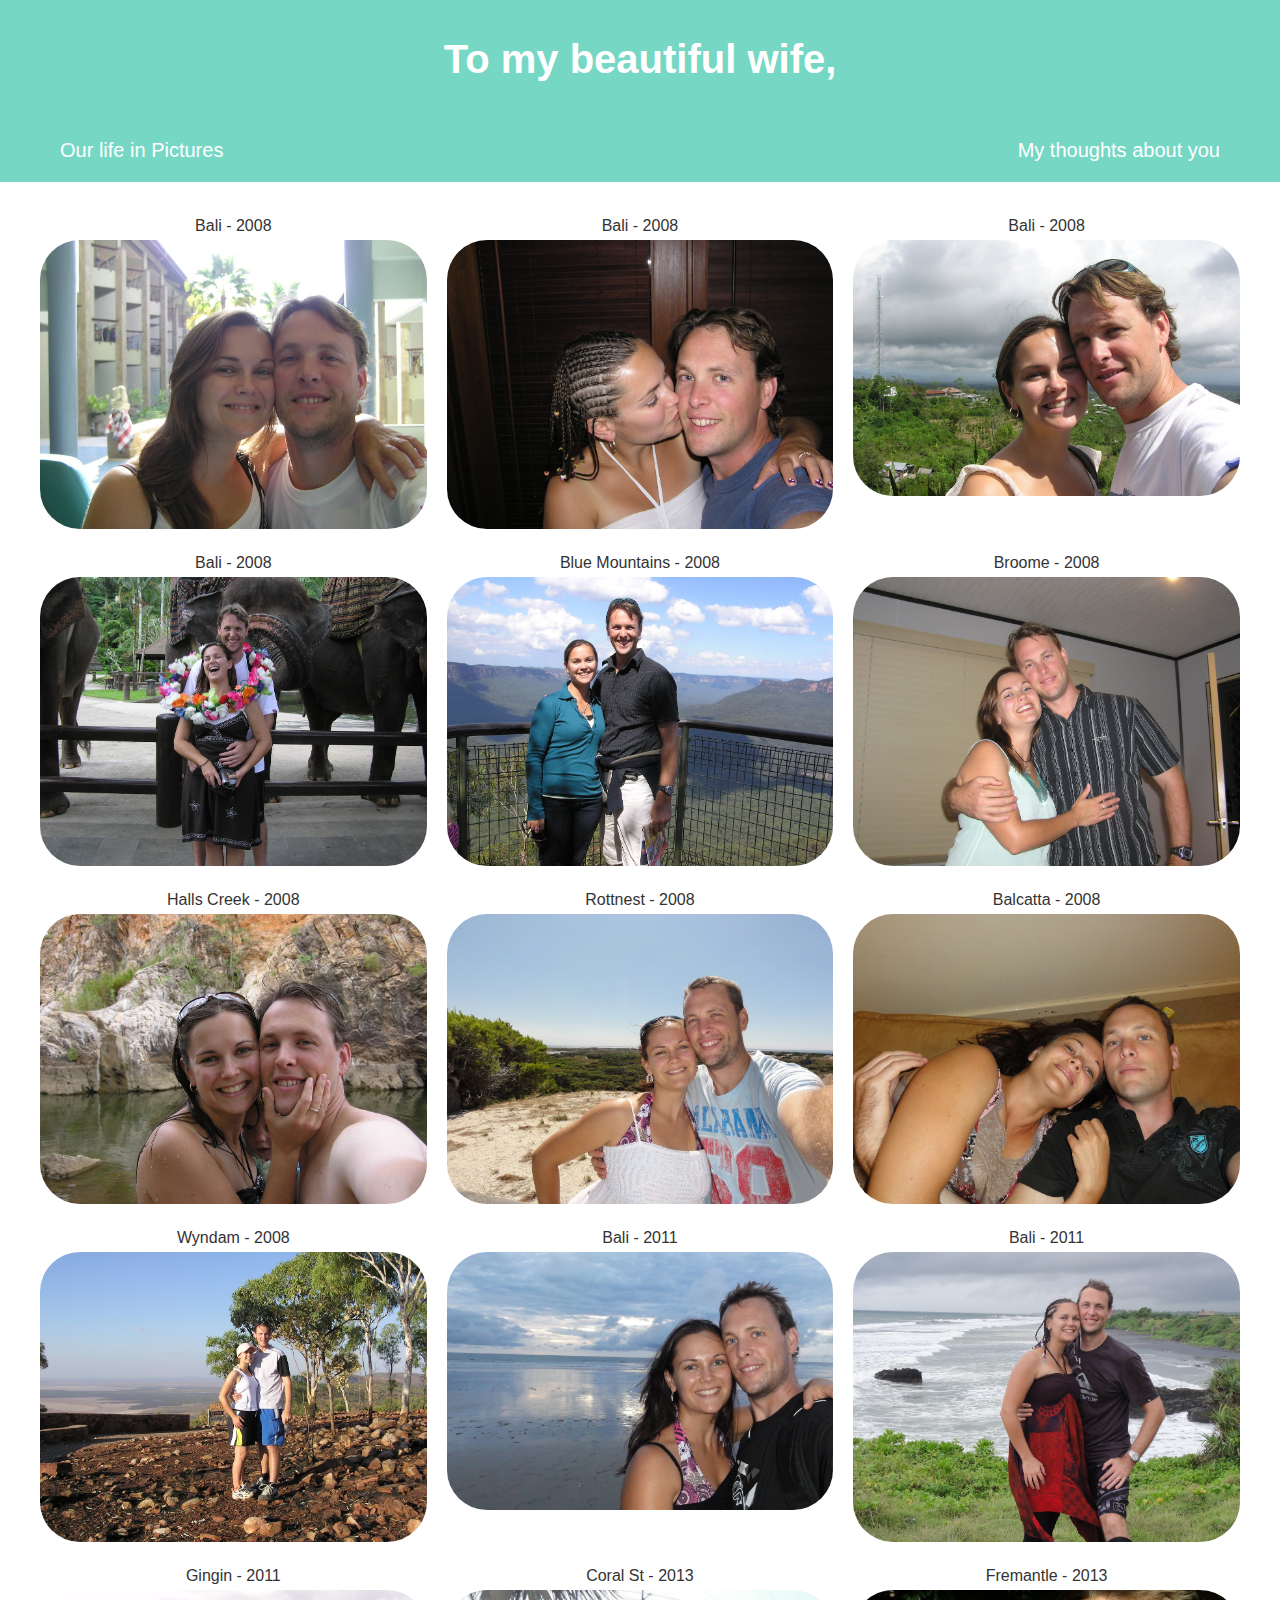
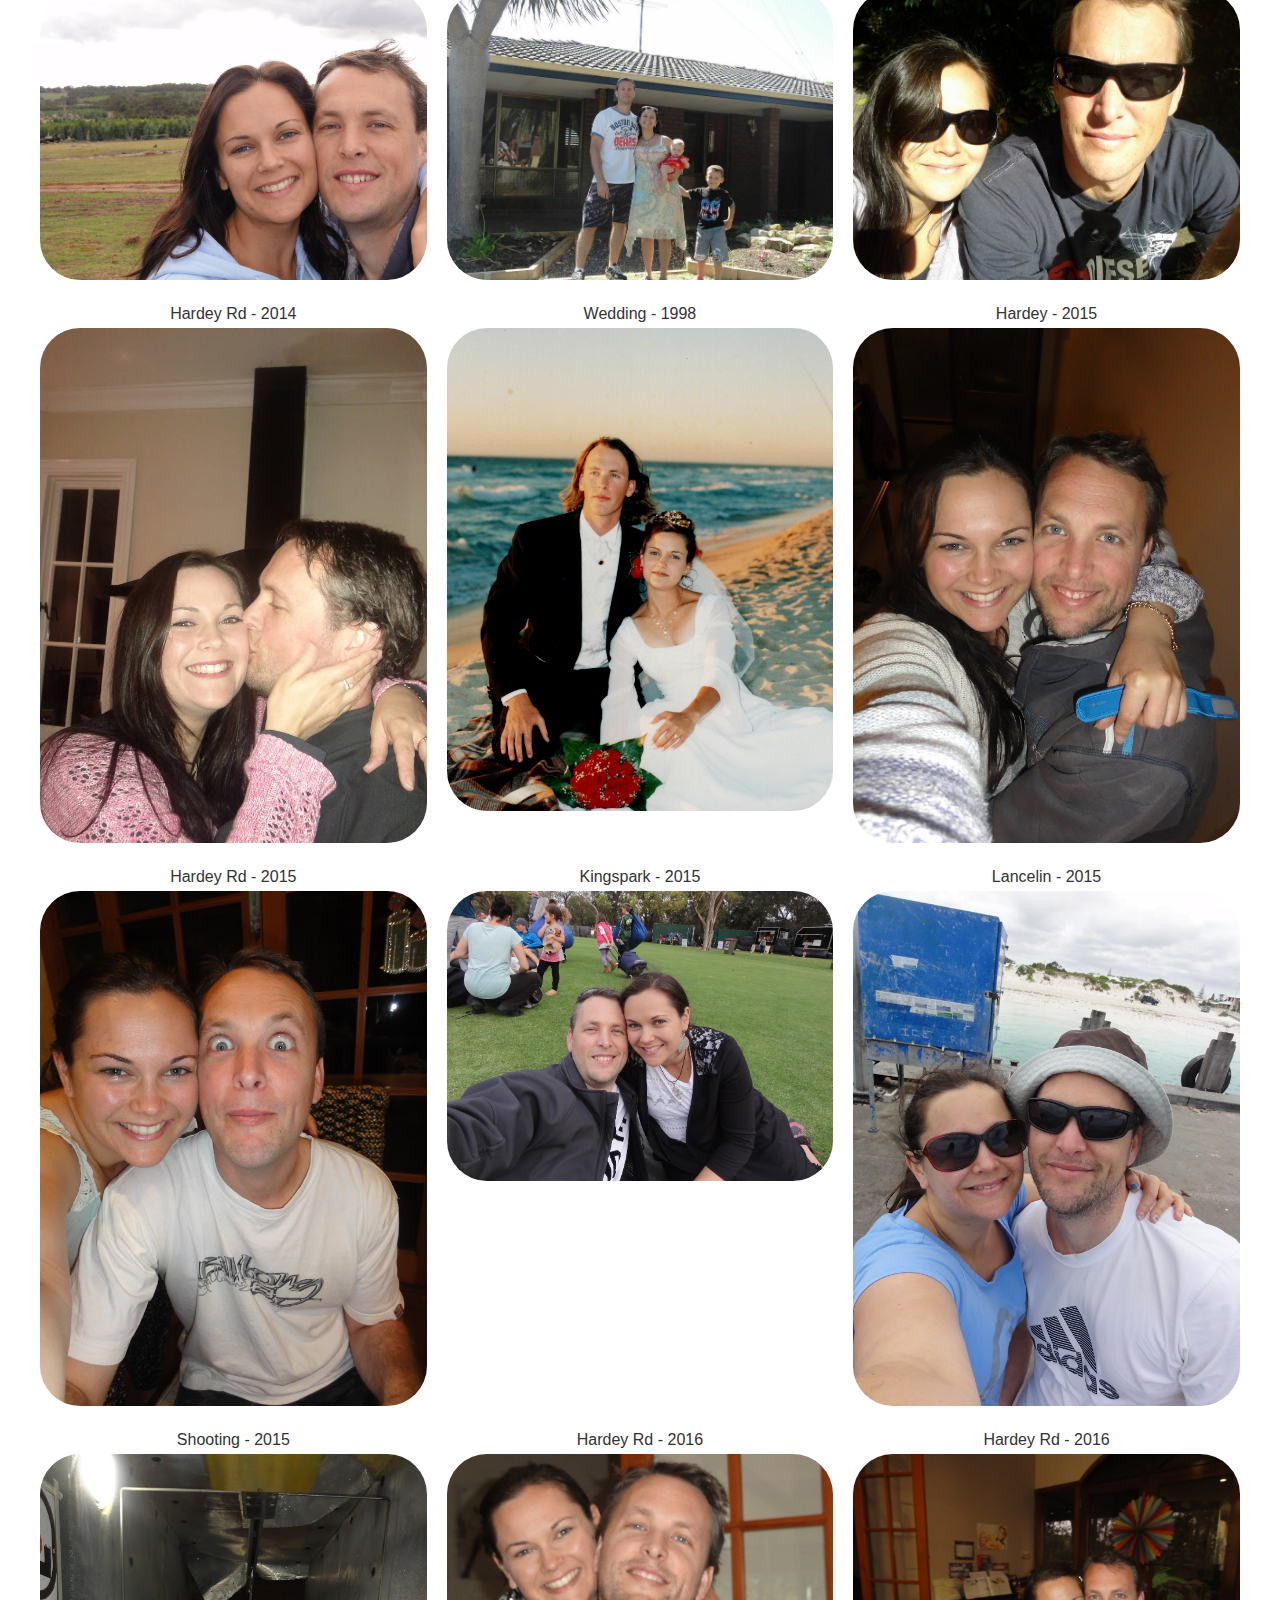
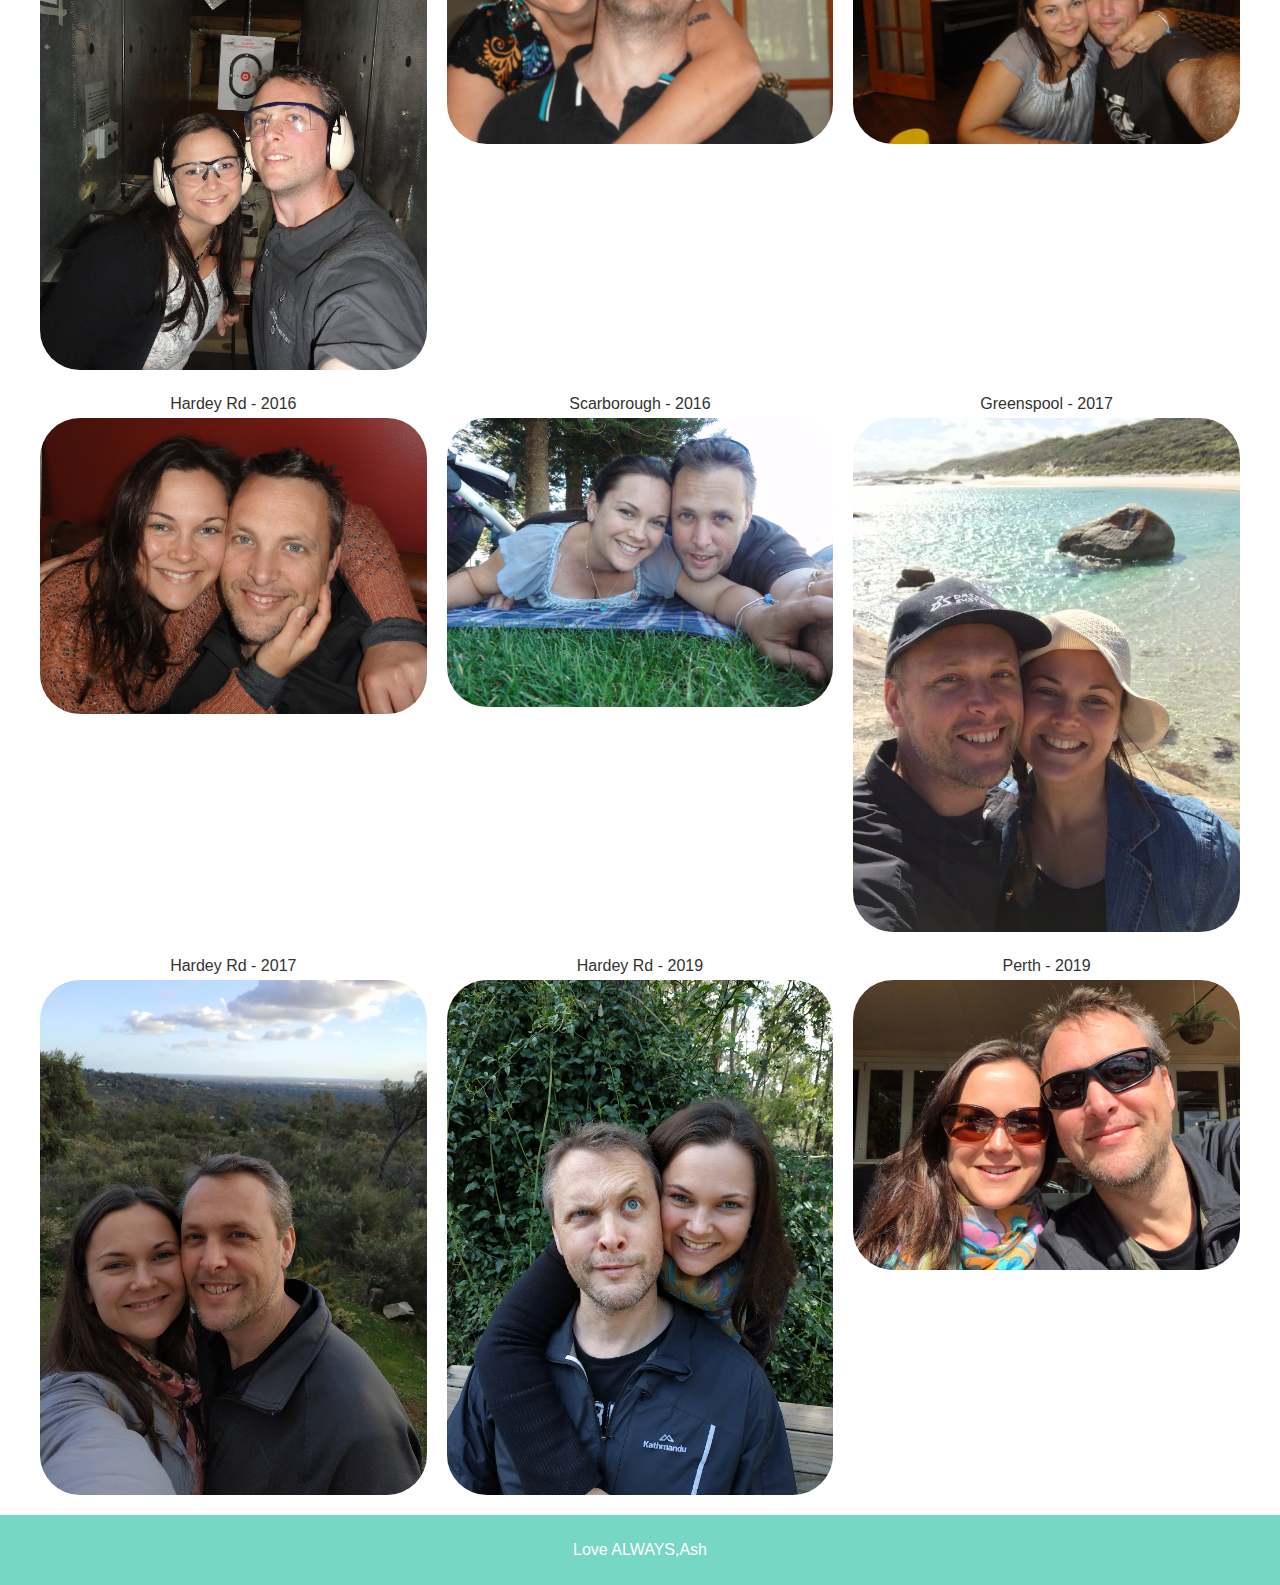
<file: index.html>
<!DOCTYPE html>
<html>
<head>
    <title>My Beautiful Wife</title>
    <link rel="stylesheet" type="text/css" href="css/styles.css">
</head>
<body>
    <header>
        <h1>To my beautiful wife,</h1>
    </header>

    <nav>
        <div class="menu">
        <a href="index.html"><button>Our life in Pictures</button></a>
        <a href="card.html"><button>My thoughts about you</button></a>
        </div>
    </nav>

    <div class="container">
        <div class="row">
            <div class="column">
                <div class="label">Bali - 2008</div>
                <img src="img/2008/Bali_08.JPG" alt="Bali - 2008">   
            </div>
            <div class="column">
                <div class="label">Bali - 2008</div>
                <img src="img/2008/bali2_08.JPG" alt="Bali - 2008">
            </div>
            <div class="column">
                <div class="label">Bali - 2008</div>
                <img src="img/2008/bali3_08.JPG" alt="Bali - 2008">
            </div>
        </div>
        <div class="row">
            <div class="column">
                <div class="label">Bali - 2008</div>
                <img src="img/2008/bali4_08.JPG" alt="Bali - 2008">
            </div>
            <div class="column">
                <div class="label">Blue Mountains - 2008</div>
                <img src="img/2008/blue_mountains_08.JPG" alt="Blue Mountains - 2008">  
            </div>
            <div class="column">
                <div class="label">Broome - 2008</div>
                <img src="img/2008/Broome_08.JPG" alt="Broome - 2008">
            </div>
        </div>
        <div class="row">
            <div class="column">
                <div class="label">Halls Creek - 2008</div>
                <img src="img/2008/hallscreek_08.JPG" alt="Halls Creek - 2008">               
            </div>
            <div class="column">
                <div class="label">Rottnest - 2008</div>
                <img src="img/2008/Rottnest_08.JPG" alt="Rottnest - 2008">               
            </div>
            <div class="column">
                <div class="label">Balcatta - 2008</div>
                <img src="img/2008/SueEllen_08.JPG" alt="Balcatta - 2008">
            </div>
        </div>
                <div class="row">
            <div class="column">
                <div class="label">Wyndam - 2008</div>
                <img src="img/2008/Windham_08.JPG" alt="Wyndam - 2008">               
            </div>
            <div class="column">
                <div class="label">Bali - 2011</div>
                <img src="img/2011/bali_11.JPG" alt="Bali - 2011">               
            </div>
            <div class="column">
                <div class="label">Bali - 2011</div>
                <img src="img/2011/bali2_11.JPG" alt="Bali - 2011">
            </div>
        </div>
                <div class="row">
            <div class="column">
                <div class="label">Gingin - 2011</div>
                <img src="img/2011/gingin_11.JPG" alt="Gingin - 2011">               
            </div>
            <div class="column">
                <div class="label">Coral St - 2013</div>
                <img src="img/2013/Coral_13.jpg" alt="Coral St - 2013">               
            </div>
            <div class="column">
                <div class="label">Fremantle - 2013</div>
                <img src="img/2013/fremantle_13.jpg" alt="Fremantle - 2013">
            </div>
        </div>
                <div class="row">
            <div class="column">
                <div class="label">Hardey Rd - 2014</div>
                <img src="img/2014/hardey_14.jpg" alt="Hardey Rd - 2014">               
            </div>
            <div class="column">
                <div class="label">Wedding - 1998</div>
                <img src="img/2014/wedding_proof_14a.png" alt="Wedding - 1998">               
            </div>
            <div class="column">
                <div class="label">Hardey - 2015</div>
                <img src="img/2015/hardey2_15.JPG" alt="Hardey - 2015">
            </div>
        </div>
        <div class="row">
            <div class="column">
                <div class="label">Hardey Rd - 2015</div>
                <img src="img/2015/hardey3_15.JPG" alt="Hardey Rd - 2015">               
            </div>
            <div class="column">
                <div class="label">Kingspark - 2015</div>
                <img src="img/2015/kingspark_15.JPG" alt="Kingspark - 2015">               
            </div>
            <div class="column">
                <div class="label">Lancelin - 2015</div>
                <img src="img/2015/lancelin_15.JPG" alt="Lancelin - 2015">
            </div>
        </div>
        <div class="row">
            <div class="column">
                <div class="label">Shooting - 2015</div>
                <img src="img/2015/shooting_15.JPG" alt="Shooting - 2015">
            </div>
            <div class="column">
                <div class="label">Hardey Rd - 2016</div>
                <img src="img/2016/hardey4_16.JPG" alt="Hardey Rd - 2016">  
            </div>
            <div class="column">
                <div class="label">Hardey Rd - 2016</div>
                <img src="img/2016/hardey5_16.JPG" alt="Hardey Rd - 2016">
            </div>
        </div>
        <div class="row">
            <div class="column">
                <div class="label">Hardey Rd - 2016</div>
                <img src="img/2016/hardey6_16.jpg" alt="Hardey Rd - 2016">
            </div>
            <div class="column">
                <div class="label">Scarborough - 2016</div>
                <img src="img/2016/scarborough_16.JPG" alt="Scarborough - 2016">  
            </div>
            <div class="column">
                <div class="label">Greenspool - 2017</div>
                <img src="img/2017/greenspool_17.JPEG" alt="Greenspool - 2017">
            </div>
        </div>
        <div class="row">
            <div class="column">
                <div class="label">Hardey Rd - 2017</div>
                <img src="img/2017/hardey7_17.jpg" alt="Hardey Rd - 2017">
            </div>
            <div class="column">
                <div class="label">Hardey Rd - 2019</div>
                <img src="img/2019/hardey8_19.jpg" alt="Hardey Rd - 2019">  
            </div>
            <div class="column">
                <div class="label">Perth - 2019</div>
                <img src="img/2019/perth_19.JPEG" alt="Perth - 2019">
            </div>
        </div>
    </div>

    <footer>
        <p>Love ALWAYS,Ash</p>
    </footer>
</body>
</html>
</file>
<file: css/styles.css>
body {
    font-family: Arial, sans-serif;
    margin: 0;
    padding: 0;
    display: flex;
    flex-direction: column;
    min-height: 100vh; /* Ensure that the content takes at least the full height of the viewport */
}

header {
    background-color: #76D7C4;
    color: #fff;
    text-align: center;
    padding: 10px;
}

header h1 {
    font-size: 40px;
}

nav {
    background-color: #76D7C4;
    color: #fff;
    text-align: center;
    padding: 10px;
}

.menu {
    max-width: 1200px;
    margin: 0 auto;
    display: flex;
    justify-content: space-between;
}

.menu button {
    background-color: #76D7C4; /* Matching the header color */
    font-size: 20px;
    color: #fff;
    border: none;
    padding: 10px 20px;
    cursor: pointer;
}

.container {
    flex: 1; /* Allow the container to grow and take remaining vertical space */
    max-width: 1200px;
    margin: 0 auto;
    padding: 20px;
}

.row {
    display: flex;
    flex-wrap: wrap;
    margin: -10px; /* Negative margin to counteract padding in columns */
}

.column {
    flex: 0 0 33.33%; /* 3 columns in a row */
    padding: 10px;
    box-sizing: border-box;
    display: flex;
    flex-direction: column;
    align-items: center; /* Center items horizontally */
    text-align: center;
}

.column img {
    max-width: 100%;
    border-radius: 40px; /* Add rounded corners */
}

.label {
    background-color: #fff;
    color: #333;
    padding: 5px 10px;
    border-radius: 5px;
    font-size: 16px;
    margin-top: 10px; /* Adjust the top margin as needed */
}

footer {
    background-color: #76D7C4;
    color: #fff;
    text-align: center;
    padding: 10px;
    margin-top: auto; /* Push the footer to the bottom */
}
</file>
